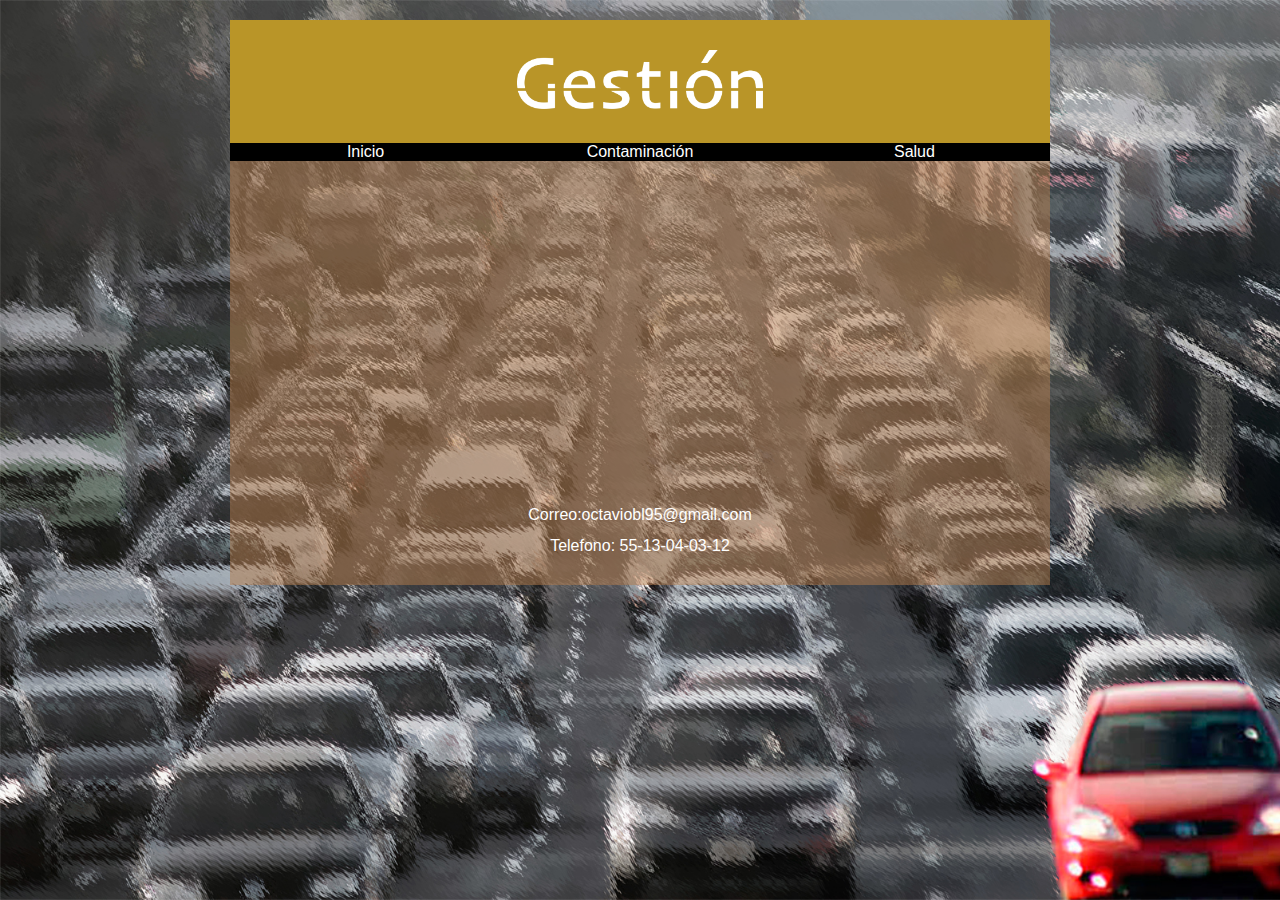
<file: contaminacion.html>
<!DOCTYPE html>
<html lang="es">
<head>
    <meta charset="utf-8">
    <title> extra1 </title>
    <link rel="stylesheet" href="sitio/estilo/dw4.css">
    <link rel="stylesheet" href="sitio/estilo/estilo.css">
    </head>
      
    
        <body class="cuerpo">
           <div class="caja">
            <header class="cabeza">
                <img src="sitio/img/gestion.png" alt="logo" class="logo">
            </header>
    
            <div class="containergeneral c">
            
                <div class="contmenu">
                
                <ul class="menu">
                    <li class="boton cm6 "><a href="index.html">Inicio</a></li>
                    <li class="boton1 cm6 "><a href="contaminacion.html">Contaminación</a></li>
                    <li class="boton2 cm6 "><a href="salud.html">Salud</a></li>
                </ul>
                
                <div class="caja"><iframe width="560" height="315" src="https://www.youtube.com/embed/FtruhGZ1cD8" frameborder="0" allowfullscreen class="caja"></iframe>
                
                
                <p >Correo:octaviobl95@gmail.com</p>
                <p class="caja">Telefono: 55-13-04-03-12</p>
                
                </div>
                
              
                
            
            </div>
            
            
               </div>
        </body>
</html>
</file>
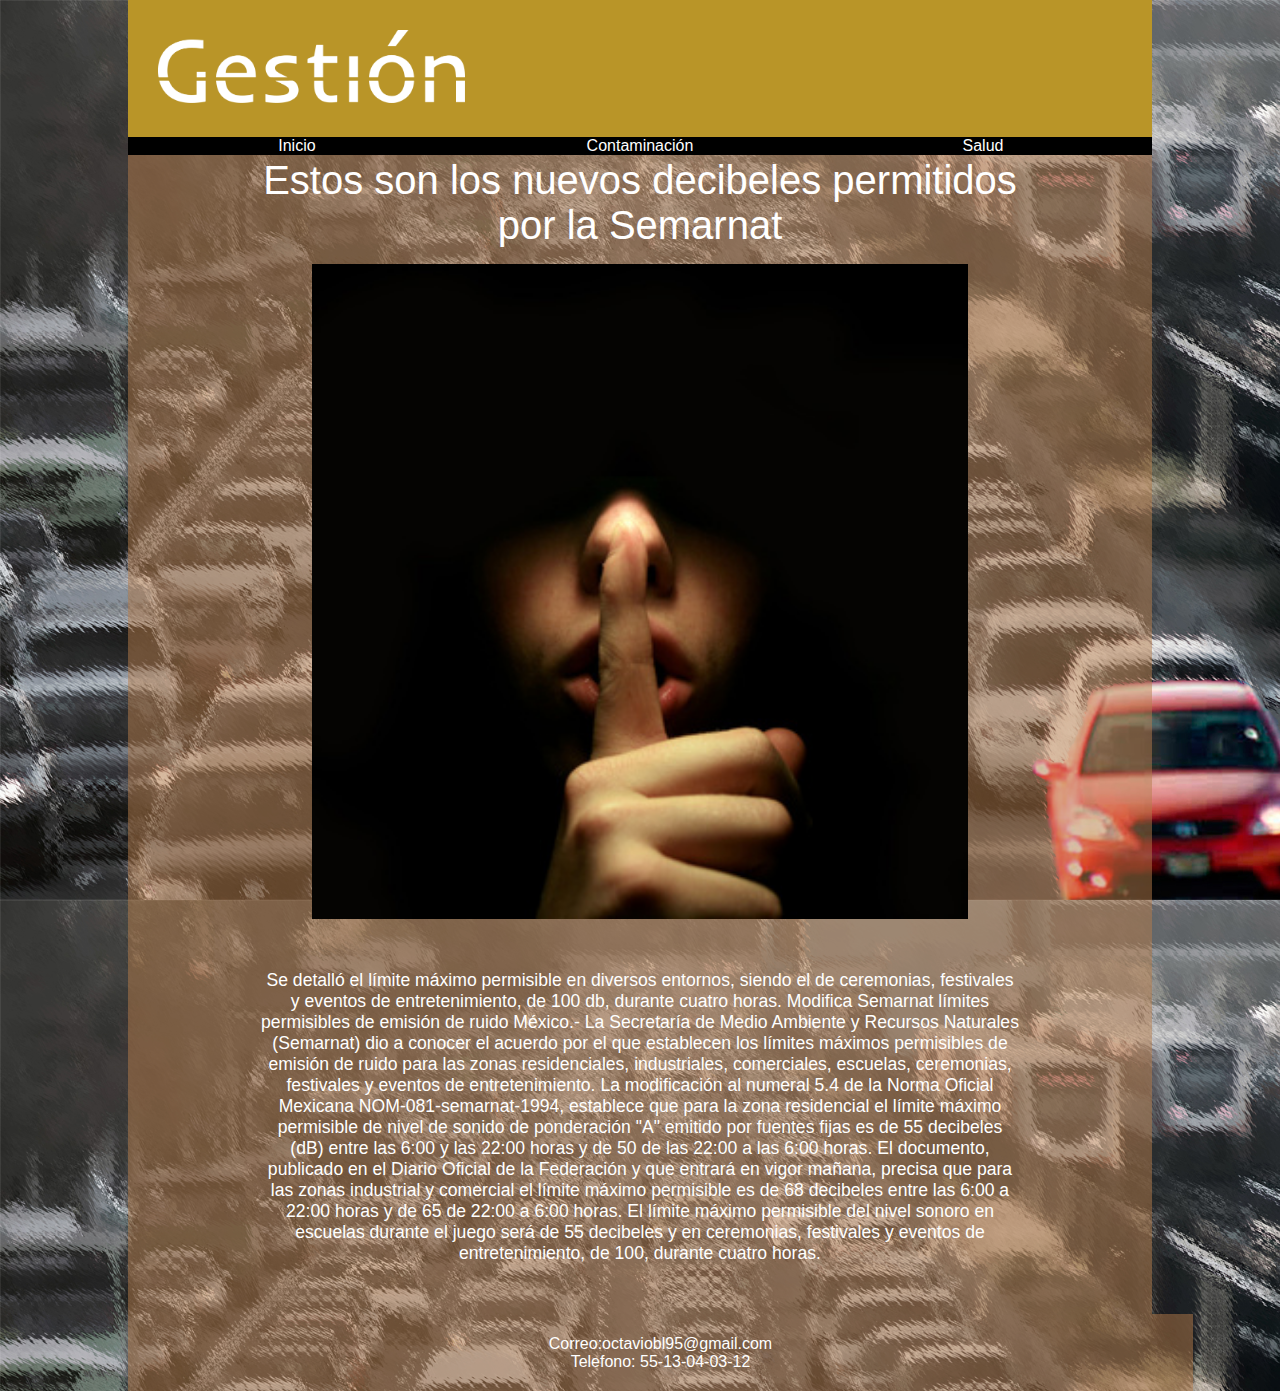
<file: extra1.html>
<!DOCTYPE html>
<html lang="es">
<head>
    <meta charset="utf-8">
    <title> extra1 </title>
    <link rel="stylesheet" href="sitio/estilo/dw4.css">
    <link rel="stylesheet" href="sitio/estilo/estilo.css">
    </head>
      
    
        <body class="cuerpo">
            <header class="cabeza">
                <img src="sitio/img/gestion.png" alt="logo" class="logo">
            </header>
    
            <div class="containergeneral c">
            
                <div class="contmenu">
                
                <ul class="menu">
                    <li class="boton cm6 "><a href="index.html">Inicio</a></li>
                    <li class="boton1 cm6 "><a href="contaminacion.html">Contaminación</a></li>
                    <li class="boton2 cm6 "><a href="salud.html">Salud</a></li>
                </ul>
                
                </div>
                <div class="caja">
                  <p class="p1">Estos son los nuevos decibeles permitidos por la Semarnat</p>
                   <img src="sitio/img/ruido.jpg" alt="foto" class="caja">
                   
                    <p class="p3">Se detalló el límite máximo permisible en diversos entornos, siendo el de ceremonias, festivales y eventos de entretenimiento, de 100 db, durante cuatro horas. Modifica Semarnat límites permisibles de emisión de ruido
México.- La Secretaría de Medio Ambiente y Recursos Naturales (Semarnat) dio a conocer el acuerdo por el que establecen los límites máximos permisibles de emisión de ruido para las zonas residenciales, industriales, comerciales, escuelas, ceremonias, festivales y eventos de entretenimiento.

La modificación al numeral 5.4 de la Norma Oficial Mexicana NOM-081-semarnat-1994, establece que para la zona residencial el límite máximo permisible de nivel de sonido de ponderación "A" emitido por fuentes fijas es de 55 decibeles (dB) entre las 6:00 y las 22:00 horas y de 50 de las 22:00 a las 6:00 horas.

El documento, publicado en el Diario Oficial de la Federación y que entrará en vigor mañana, precisa que para las zonas industrial y comercial el límite máximo permisible es de 68 decibeles entre las 6:00 a 22:00 horas y de 65 de 22:00 a 6:00 horas.

El límite máximo permisible del nivel sonoro en escuelas durante el juego será de 55 decibeles y en ceremonias, festivales y eventos de entretenimiento, de 100, durante cuatro horas.</p>
                </div>
                <div class="boton0">
                <p>Correo:octaviobl95@gmail.com</p>
                <p>Telefono: 55-13-04-03-12</p></div>
                
              
                
            
            </div>
            
            
    
        </body>
</html>
</file>
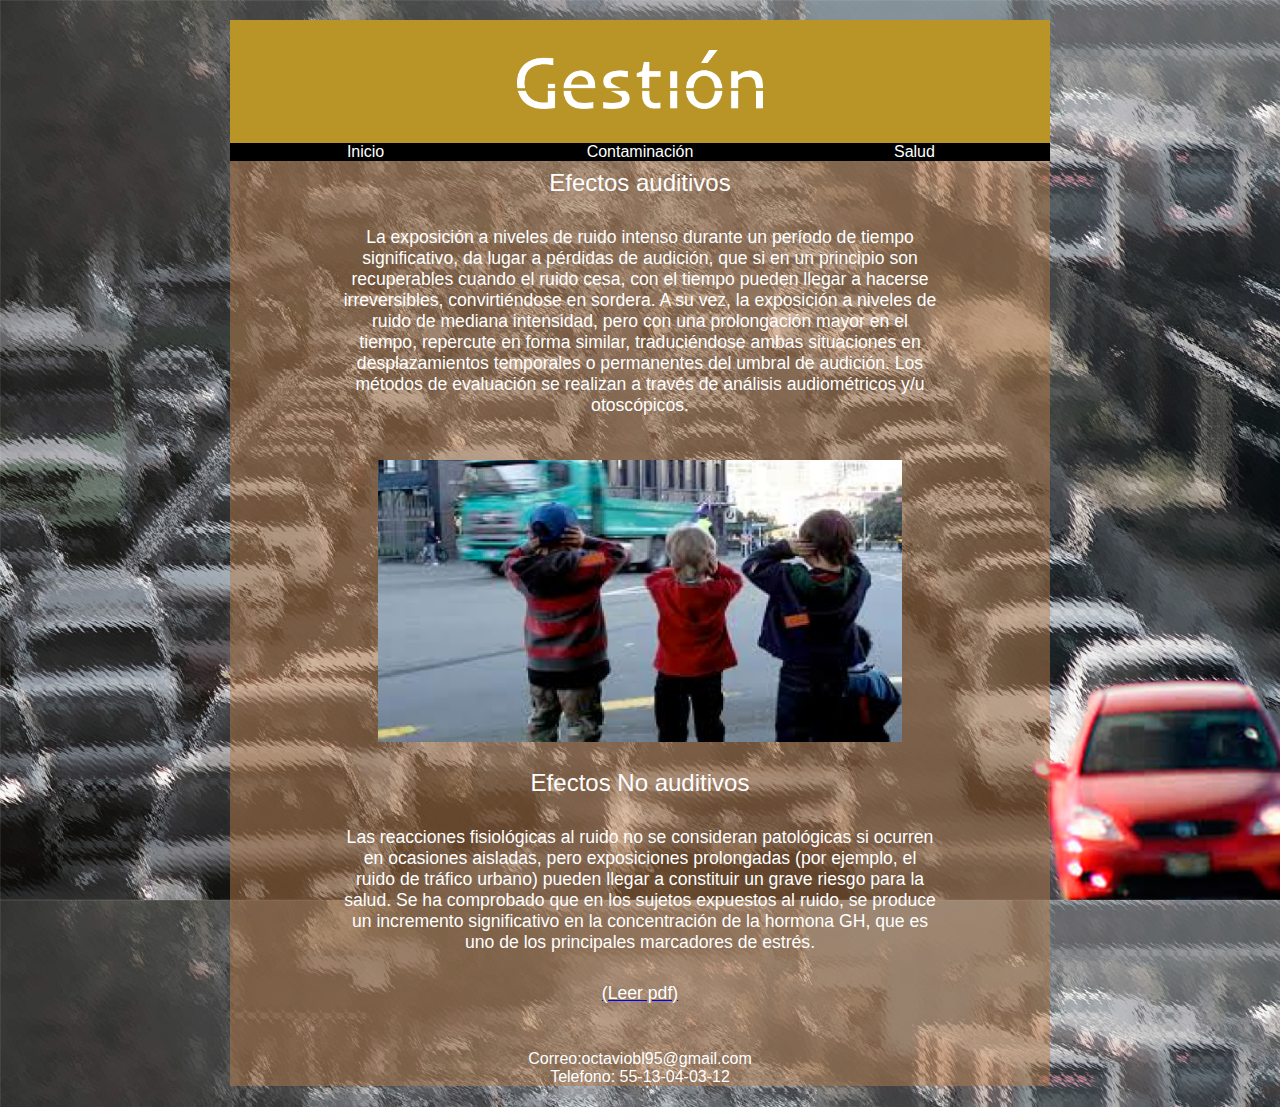
<file: salud.html>
<!DOCTYPE html>
<html lang="es">
<head>
    <meta charset="utf-8">
    <title> extra1 </title>
    <link rel="stylesheet" href="sitio/estilo/dw4.css">
    <link rel="stylesheet" href="sitio/estilo/estilo.css">
    </head>
      
    
        <body class="cuerpo">
           <div class="caja">
            <header class="cabeza">
                <img src="sitio/img/gestion.png" alt="logo" class="logo">
            </header>
    
            <div class="containergeneral c">
            
                <div class="contmenu">
                
                <ul class="menu">
                    <li class="boton cm6 "><a href="index.html">Inicio</a></li>
                    <li class="boton1 cm6 "><a href="contaminacion.html">Contaminación</a></li>
                    <li class="boton2 cm6 "><a href="salud.html">Salud</a></li>
                </ul>
                
                </div>
                <div class="caja"><p class="p1">
                  
                   
                    <p class="p2">Efectos auditivos</p>
                    <p class="p3">La exposición a niveles de ruido intenso durante un período de tiempo significativo, da lugar a pérdidas de audición, que si en un principio son recuperables cuando el ruido cesa, con el tiempo pueden llegar a hacerse irreversibles, convirtiéndose en sordera. A su vez, la exposición a niveles de ruido de mediana intensidad, pero con una prolongación mayor en el
tiempo, repercute en forma similar, traduciéndose ambas situaciones en desplazamientos temporales o permanentes del umbral de audición. Los métodos de evaluación se realizan a través de análisis audiométricos y/u otoscópicos. 

</p>
                   <img src="sitio/img/ni%C3%B1os.png" alt="" class="caja">
                    <p class="p2">Efectos No auditivos</p>
                    <p class="p3">Las reacciones fisiológicas al ruido no se consideran patológicas si ocurren en ocasiones aisladas, pero exposiciones prolongadas (por ejemplo, el ruido de tráfico urbano) pueden llegar a constituir un grave riesgo para la salud. Se ha comprobado que en los sujetos expuestos al ruido, se produce un incremento significativo en la concentración de la hormona GH, que es uno de los principales marcadores de estrés.</p>
                    <a href="sitio/contaminaci%C3%B3n%20ac%C3%BAstica.pdf"><p class="p3">(Leer pdf)</p></a>
                </div>
                
              <p >Correo:octaviobl95@gmail.com</p>
                <p>Telefono: 55-13-04-03-12</p>
                
            
            </div>
            </div>
            
        </body>
</html>
</file>
<file: sitio/estilo/dw4.css>
@media only screen and (min-width:1200px){.nod{display:none!important}}@media only screen and (min-width:721px) and (max-width:1199px),only screen and (max-width:720px){.not{display:none!important}}@media only screen and (max-width:720px){.nom{display:none!important}}@media only screen and (min-width:721px) and (max-width:1199px),only screen and (max-width:720px){.onlyd{display:none!important}}@media only screen and (min-width:1200px),only screen and (max-width:720px){.onlyt{display:none!important}}@media only screen and (min-width:721px) and (max-width:1199px),only screen and (min-width:1200px){.onlym{display:none!important}}.container{margin-left:auto;margin-right:auto;-webkit-box-sizing:border-box;-moz-box-sizing:border-box;box-sizing:border-box;display:flex;-webkit-box-direction:normal;-moz-box-direction:normal;-webkit-box-orient:horizontal;-moz-box-orient:horizontal;-webkit-flex-direction:row;-ms-flex-direction:row;flex-direction:row;-webkit-flex-wrap:wrap;-ms-flex-wrap:wrap;flex-wrap:wrap;width:1200px}.container.column{-webkit-box-direction:normal;-moz-box-direction:normal;-webkit-box-orient:vertical;-moz-box-orient:vertical;-webkit-flex-direction:column;-ms-flex-direction:column;flex-direction:column}@media only screen and (min-width:721px) and (max-width:1199px){.container{width:720px}}@media only screen and (max-width:720px){.container{width:100%}}.container .container{width:100%}.start{-webkit-box-pack:start;-moz-box-pack:start;-ms-flex-pack:start;-webkit-justify-content:flex-start;justify-content:flex-start}.center{-webkit-box-pack:center;-moz-box-pack:center;-ms-flex-pack:center;-webkit-justify-content:center;justify-content:center}.end{-webkit-box-pack:end;-moz-box-pack:end;-ms-flex-pack:end;-webkit-justify-content:flex-end;justify-content:flex-end}.top{-webkit-box-align:start;-moz-box-align:start;-webkit-align-items:flex-start;-ms-flex-align:start;align-items:flex-start}.middle{-webkit-box-align:center;-moz-box-align:center;-webkit-align-items:center;-ms-flex-align:center;align-items:center}.bottom{-webkit-box-align:end;-moz-box-align:end;-webkit-align-items:flex-end;-ms-flex-align:end;align-items:flex-end}.around{-webkit-box-align:space-around;-moz-box-align:space-around;-webkit-align-items:space-around;-ms-flex-align:space-around;align-items:space-around}.between{-webkit-box-align:space-between;-moz-box-align:space-between;-webkit-align-items:space-between;-ms-flex-align:space-between;align-items:space-between}.c{-webkit-flex-basis:0;flex-basis:0;-webkit-flex-grow:1;flex-grow:1;width:100%}.c.g{margin-left:5px;margin-right:5px}.c0{-webkit-box-sizing:border-box;-moz-box-sizing:border-box;box-sizing:border-box;-webkit-flex-basis:0%;flex-basis:0%;max-width:0}.c0.g{-lh-property:0;flex-basis:-webkit-calc(0% - 10px);flex-basis:-moz-calc(0% - 10px);flex-basis:calc(0% - 10px);-lh-property:0;max-width:-webkit-calc(0% - 10px);max-width:-moz-calc(0% - 10px);max-width:calc(0% - 10px);margin-left:5px;margin-right:5px}.c1{-webkit-box-sizing:border-box;-moz-box-sizing:border-box;box-sizing:border-box;-webkit-flex-basis:8.333333333333334%;flex-basis:8.333333333333334%;max-width:8.33333333%}.c1.g{-lh-property:0;flex-basis:-webkit-calc(8.333333333333334% - 10px);flex-basis:-moz-calc(8.333333333333334% - 10px);flex-basis:calc(8.333333333333334% - 10px);-lh-property:0;max-width:-webkit-calc(8.333333333333334% - 10px);max-width:-moz-calc(8.333333333333334% - 10px);max-width:calc(8.333333333333334% - 10px);margin-left:5px;margin-right:5px}.c2{-webkit-box-sizing:border-box;-moz-box-sizing:border-box;box-sizing:border-box;-webkit-flex-basis:16.666666666666668%;flex-basis:16.666666666666668%;max-width:16.66666667%}.c2.g{-lh-property:0;flex-basis:-webkit-calc(16.666666666666668% - 10px);flex-basis:-moz-calc(16.666666666666668% - 10px);flex-basis:calc(16.666666666666668% - 10px);-lh-property:0;max-width:-webkit-calc(16.666666666666668% - 10px);max-width:-moz-calc(16.666666666666668% - 10px);max-width:calc(16.666666666666668% - 10px);margin-left:5px;margin-right:5px}.c3{-webkit-box-sizing:border-box;-moz-box-sizing:border-box;box-sizing:border-box;-webkit-flex-basis:25%;flex-basis:25%;max-width:25%}.c3.g{-lh-property:0;flex-basis:-webkit-calc(25% - 10px);flex-basis:-moz-calc(25% - 10px);flex-basis:calc(25% - 10px);-lh-property:0;max-width:-webkit-calc(25% - 10px);max-width:-moz-calc(25% - 10px);max-width:calc(25% - 10px);margin-left:5px;margin-right:5px}.c4{-webkit-box-sizing:border-box;-moz-box-sizing:border-box;box-sizing:border-box;-webkit-flex-basis:33.333333333333336%;flex-basis:33.333333333333336%;max-width:33.33333333%}.c4.g{-lh-property:0;flex-basis:-webkit-calc(33.333333333333336% - 10px);flex-basis:-moz-calc(33.333333333333336% - 10px);flex-basis:calc(33.333333333333336% - 10px);-lh-property:0;max-width:-webkit-calc(33.333333333333336% - 10px);max-width:-moz-calc(33.333333333333336% - 10px);max-width:calc(33.333333333333336% - 10px);margin-left:5px;margin-right:5px}.c5{-webkit-box-sizing:border-box;-moz-box-sizing:border-box;box-sizing:border-box;-webkit-flex-basis:41.66666666666667%;flex-basis:41.66666666666667%;max-width:41.66666667%}.c5.g{-lh-property:0;flex-basis:-webkit-calc(41.66666666666667% - 10px);flex-basis:-moz-calc(41.66666666666667% - 10px);flex-basis:calc(41.66666666666667% - 10px);-lh-property:0;max-width:-webkit-calc(41.66666666666667% - 10px);max-width:-moz-calc(41.66666666666667% - 10px);max-width:calc(41.66666666666667% - 10px);margin-left:5px;margin-right:5px}.c6{-webkit-box-sizing:border-box;-moz-box-sizing:border-box;box-sizing:border-box;-webkit-flex-basis:50%;flex-basis:50%;max-width:50%}.c6.g{-lh-property:0;flex-basis:-webkit-calc(50% - 10px);flex-basis:-moz-calc(50% - 10px);flex-basis:calc(50% - 10px);-lh-property:0;max-width:-webkit-calc(50% - 10px);max-width:-moz-calc(50% - 10px);max-width:calc(50% - 10px);margin-left:5px;margin-right:5px}.c7{-webkit-box-sizing:border-box;-moz-box-sizing:border-box;box-sizing:border-box;-webkit-flex-basis:58.333333333333336%;flex-basis:58.333333333333336%;max-width:58.33333333%}.c7.g{-lh-property:0;flex-basis:-webkit-calc(58.333333333333336% - 10px);flex-basis:-moz-calc(58.333333333333336% - 10px);flex-basis:calc(58.333333333333336% - 10px);-lh-property:0;max-width:-webkit-calc(58.333333333333336% - 10px);max-width:-moz-calc(58.333333333333336% - 10px);max-width:calc(58.333333333333336% - 10px);margin-left:5px;margin-right:5px}.c8{-webkit-box-sizing:border-box;-moz-box-sizing:border-box;box-sizing:border-box;-webkit-flex-basis:66.66666666666667%;flex-basis:66.66666666666667%;max-width:66.66666667%}.c8.g{-lh-property:0;flex-basis:-webkit-calc(66.66666666666667% - 10px);flex-basis:-moz-calc(66.66666666666667% - 10px);flex-basis:calc(66.66666666666667% - 10px);-lh-property:0;max-width:-webkit-calc(66.66666666666667% - 10px);max-width:-moz-calc(66.66666666666667% - 10px);max-width:calc(66.66666666666667% - 10px);margin-left:5px;margin-right:5px}.c9{-webkit-box-sizing:border-box;-moz-box-sizing:border-box;box-sizing:border-box;-webkit-flex-basis:75%;flex-basis:75%;max-width:75%}.c9.g{-lh-property:0;flex-basis:-webkit-calc(75% - 10px);flex-basis:-moz-calc(75% - 10px);flex-basis:calc(75% - 10px);-lh-property:0;max-width:-webkit-calc(75% - 10px);max-width:-moz-calc(75% - 10px);max-width:calc(75% - 10px);margin-left:5px;margin-right:5px}.c10{-webkit-box-sizing:border-box;-moz-box-sizing:border-box;box-sizing:border-box;-webkit-flex-basis:83.33333333333334%;flex-basis:83.33333333333334%;max-width:83.33333333%}.c10.g{-lh-property:0;flex-basis:-webkit-calc(83.33333333333334% - 10px);flex-basis:-moz-calc(83.33333333333334% - 10px);flex-basis:calc(83.33333333333334% - 10px);-lh-property:0;max-width:-webkit-calc(83.33333333333334% - 10px);max-width:-moz-calc(83.33333333333334% - 10px);max-width:calc(83.33333333333334% - 10px);margin-left:5px;margin-right:5px}.c11{-webkit-box-sizing:border-box;-moz-box-sizing:border-box;box-sizing:border-box;-webkit-flex-basis:91.66666666666667%;flex-basis:91.66666666666667%;max-width:91.66666667%}.c11.g{-lh-property:0;flex-basis:-webkit-calc(91.66666666666667% - 10px);flex-basis:-moz-calc(91.66666666666667% - 10px);flex-basis:calc(91.66666666666667% - 10px);-lh-property:0;max-width:-webkit-calc(91.66666666666667% - 10px);max-width:-moz-calc(91.66666666666667% - 10px);max-width:calc(91.66666666666667% - 10px);margin-left:5px;margin-right:5px}.c12{-webkit-box-sizing:border-box;-moz-box-sizing:border-box;box-sizing:border-box;-webkit-flex-basis:100%;flex-basis:100%;max-width:100%}.c12.g{-lh-property:0;flex-basis:-webkit-calc(100% - 10px);flex-basis:-moz-calc(100% - 10px);flex-basis:calc(100% - 10px);-lh-property:0;max-width:-webkit-calc(100% - 10px);max-width:-moz-calc(100% - 10px);max-width:calc(100% - 10px);margin-left:5px;margin-right:5px}.o0{margin-left:0}.o0.g{-lh-property:0;margin-left:-webkit-calc(0% + 5px);margin-left:-moz-calc(0% + 5px);margin-left:calc(0% + 5px)}.o1{margin-left:8.33333333%}.o1.g{-lh-property:0;margin-left:-webkit-calc(8.333333333333334% + 5px);margin-left:-moz-calc(8.333333333333334% + 5px);margin-left:calc(8.333333333333334% + 5px)}.o2{margin-left:16.66666667%}.o2.g{-lh-property:0;margin-left:-webkit-calc(16.666666666666668% + 5px);margin-left:-moz-calc(16.666666666666668% + 5px);margin-left:calc(16.666666666666668% + 5px)}.o3{margin-left:25%}.o3.g{-lh-property:0;margin-left:-webkit-calc(25% + 5px);margin-left:-moz-calc(25% + 5px);margin-left:calc(25% + 5px)}.o4{margin-left:33.33333333%}.o4.g{-lh-property:0;margin-left:-webkit-calc(33.333333333333336% + 5px);margin-left:-moz-calc(33.333333333333336% + 5px);margin-left:calc(33.333333333333336% + 5px)}.o5{margin-left:41.66666667%}.o5.g{-lh-property:0;margin-left:-webkit-calc(41.66666666666667% + 5px);margin-left:-moz-calc(41.66666666666667% + 5px);margin-left:calc(41.66666666666667% + 5px)}.o6{margin-left:50%}.o6.g{-lh-property:0;margin-left:-webkit-calc(50% + 5px);margin-left:-moz-calc(50% + 5px);margin-left:calc(50% + 5px)}.o7{margin-left:58.33333333%}.o7.g{-lh-property:0;margin-left:-webkit-calc(58.333333333333336% + 5px);margin-left:-moz-calc(58.333333333333336% + 5px);margin-left:calc(58.333333333333336% + 5px)}.o8{margin-left:66.66666667%}.o8.g{-lh-property:0;margin-left:-webkit-calc(66.66666666666667% + 5px);margin-left:-moz-calc(66.66666666666667% + 5px);margin-left:calc(66.66666666666667% + 5px)}.o9{margin-left:75%}.o9.g{-lh-property:0;margin-left:-webkit-calc(75% + 5px);margin-left:-moz-calc(75% + 5px);margin-left:calc(75% + 5px)}.o10{margin-left:83.33333333%}.o10.g{-lh-property:0;margin-left:-webkit-calc(83.33333333333334% + 5px);margin-left:-moz-calc(83.33333333333334% + 5px);margin-left:calc(83.33333333333334% + 5px)}.o11{margin-left:91.66666667%}.o11.g{-lh-property:0;margin-left:-webkit-calc(91.66666666666667% + 5px);margin-left:-moz-calc(91.66666666666667% + 5px);margin-left:calc(91.66666666666667% + 5px)}.o12{margin-left:100%}.o12.g{-lh-property:0;margin-left:-webkit-calc(100% + 5px);margin-left:-moz-calc(100% + 5px);margin-left:calc(100% + 5px)}@media only screen and (min-width:721px) and (max-width:1199px){.ct{-webkit-flex-basis:0;flex-basis:0;-webkit-flex-grow:1;flex-grow:1;width:100%}.ct.g{margin-left:5px;margin-right:5px}.ct0{-webkit-box-sizing:border-box;-moz-box-sizing:border-box;box-sizing:border-box;-webkit-flex-basis:0%;flex-basis:0%;max-width:0}.ct0.g{-lh-property:0;flex-basis:-webkit-calc(0% - 10px);flex-basis:-moz-calc(0% - 10px);flex-basis:calc(0% - 10px);-lh-property:0;max-width:-webkit-calc(0% - 10px);max-width:-moz-calc(0% - 10px);max-width:calc(0% - 10px);margin-left:5px;margin-right:5px}.ct1{-webkit-box-sizing:border-box;-moz-box-sizing:border-box;box-sizing:border-box;-webkit-flex-basis:8.333333333333334%;flex-basis:8.333333333333334%;max-width:8.33333333%}.ct1.g{-lh-property:0;flex-basis:-webkit-calc(8.333333333333334% - 10px);flex-basis:-moz-calc(8.333333333333334% - 10px);flex-basis:calc(8.333333333333334% - 10px);-lh-property:0;max-width:-webkit-calc(8.333333333333334% - 10px);max-width:-moz-calc(8.333333333333334% - 10px);max-width:calc(8.333333333333334% - 10px);margin-left:5px;margin-right:5px}.ct2{-webkit-box-sizing:border-box;-moz-box-sizing:border-box;box-sizing:border-box;-webkit-flex-basis:16.666666666666668%;flex-basis:16.666666666666668%;max-width:16.66666667%}.ct2.g{-lh-property:0;flex-basis:-webkit-calc(16.666666666666668% - 10px);flex-basis:-moz-calc(16.666666666666668% - 10px);flex-basis:calc(16.666666666666668% - 10px);-lh-property:0;max-width:-webkit-calc(16.666666666666668% - 10px);max-width:-moz-calc(16.666666666666668% - 10px);max-width:calc(16.666666666666668% - 10px);margin-left:5px;margin-right:5px}.ct3{-webkit-box-sizing:border-box;-moz-box-sizing:border-box;box-sizing:border-box;-webkit-flex-basis:25%;flex-basis:25%;max-width:25%}.ct3.g{-lh-property:0;flex-basis:-webkit-calc(25% - 10px);flex-basis:-moz-calc(25% - 10px);flex-basis:calc(25% - 10px);-lh-property:0;max-width:-webkit-calc(25% - 10px);max-width:-moz-calc(25% - 10px);max-width:calc(25% - 10px);margin-left:5px;margin-right:5px}.ct4{-webkit-box-sizing:border-box;-moz-box-sizing:border-box;box-sizing:border-box;-webkit-flex-basis:33.333333333333336%;flex-basis:33.333333333333336%;max-width:33.33333333%}.ct4.g{-lh-property:0;flex-basis:-webkit-calc(33.333333333333336% - 10px);flex-basis:-moz-calc(33.333333333333336% - 10px);flex-basis:calc(33.333333333333336% - 10px);-lh-property:0;max-width:-webkit-calc(33.333333333333336% - 10px);max-width:-moz-calc(33.333333333333336% - 10px);max-width:calc(33.333333333333336% - 10px);margin-left:5px;margin-right:5px}.ct5{-webkit-box-sizing:border-box;-moz-box-sizing:border-box;box-sizing:border-box;-webkit-flex-basis:41.66666666666667%;flex-basis:41.66666666666667%;max-width:41.66666667%}.ct5.g{-lh-property:0;flex-basis:-webkit-calc(41.66666666666667% - 10px);flex-basis:-moz-calc(41.66666666666667% - 10px);flex-basis:calc(41.66666666666667% - 10px);-lh-property:0;max-width:-webkit-calc(41.66666666666667% - 10px);max-width:-moz-calc(41.66666666666667% - 10px);max-width:calc(41.66666666666667% - 10px);margin-left:5px;margin-right:5px}.ct6{-webkit-box-sizing:border-box;-moz-box-sizing:border-box;box-sizing:border-box;-webkit-flex-basis:50%;flex-basis:50%;max-width:50%}.ct6.g{-lh-property:0;flex-basis:-webkit-calc(50% - 10px);flex-basis:-moz-calc(50% - 10px);flex-basis:calc(50% - 10px);-lh-property:0;max-width:-webkit-calc(50% - 10px);max-width:-moz-calc(50% - 10px);max-width:calc(50% - 10px);margin-left:5px;margin-right:5px}.ct7{-webkit-box-sizing:border-box;-moz-box-sizing:border-box;box-sizing:border-box;-webkit-flex-basis:58.333333333333336%;flex-basis:58.333333333333336%;max-width:58.33333333%}.ct7.g{-lh-property:0;flex-basis:-webkit-calc(58.333333333333336% - 10px);flex-basis:-moz-calc(58.333333333333336% - 10px);flex-basis:calc(58.333333333333336% - 10px);-lh-property:0;max-width:-webkit-calc(58.333333333333336% - 10px);max-width:-moz-calc(58.333333333333336% - 10px);max-width:calc(58.333333333333336% - 10px);margin-left:5px;margin-right:5px}.ct8{-webkit-box-sizing:border-box;-moz-box-sizing:border-box;box-sizing:border-box;-webkit-flex-basis:66.66666666666667%;flex-basis:66.66666666666667%;max-width:66.66666667%}.ct8.g{-lh-property:0;flex-basis:-webkit-calc(66.66666666666667% - 10px);flex-basis:-moz-calc(66.66666666666667% - 10px);flex-basis:calc(66.66666666666667% - 10px);-lh-property:0;max-width:-webkit-calc(66.66666666666667% - 10px);max-width:-moz-calc(66.66666666666667% - 10px);max-width:calc(66.66666666666667% - 10px);margin-left:5px;margin-right:5px}.ct9{-webkit-box-sizing:border-box;-moz-box-sizing:border-box;box-sizing:border-box;-webkit-flex-basis:75%;flex-basis:75%;max-width:75%}.ct9.g{-lh-property:0;flex-basis:-webkit-calc(75% - 10px);flex-basis:-moz-calc(75% - 10px);flex-basis:calc(75% - 10px);-lh-property:0;max-width:-webkit-calc(75% - 10px);max-width:-moz-calc(75% - 10px);max-width:calc(75% - 10px);margin-left:5px;margin-right:5px}.ct10{-webkit-box-sizing:border-box;-moz-box-sizing:border-box;box-sizing:border-box;-webkit-flex-basis:83.33333333333334%;flex-basis:83.33333333333334%;max-width:83.33333333%}.ct10.g{-lh-property:0;flex-basis:-webkit-calc(83.33333333333334% - 10px);flex-basis:-moz-calc(83.33333333333334% - 10px);flex-basis:calc(83.33333333333334% - 10px);-lh-property:0;max-width:-webkit-calc(83.33333333333334% - 10px);max-width:-moz-calc(83.33333333333334% - 10px);max-width:calc(83.33333333333334% - 10px);margin-left:5px;margin-right:5px}.ct11{-webkit-box-sizing:border-box;-moz-box-sizing:border-box;box-sizing:border-box;-webkit-flex-basis:91.66666666666667%;flex-basis:91.66666666666667%;max-width:91.66666667%}.ct11.g{-lh-property:0;flex-basis:-webkit-calc(91.66666666666667% - 10px);flex-basis:-moz-calc(91.66666666666667% - 10px);flex-basis:calc(91.66666666666667% - 10px);-lh-property:0;max-width:-webkit-calc(91.66666666666667% - 10px);max-width:-moz-calc(91.66666666666667% - 10px);max-width:calc(91.66666666666667% - 10px);margin-left:5px;margin-right:5px}.ct12{-webkit-box-sizing:border-box;-moz-box-sizing:border-box;box-sizing:border-box;-webkit-flex-basis:100%;flex-basis:100%;max-width:100%}.ct12.g{-lh-property:0;flex-basis:-webkit-calc(100% - 10px);flex-basis:-moz-calc(100% - 10px);flex-basis:calc(100% - 10px);-lh-property:0;max-width:-webkit-calc(100% - 10px);max-width:-moz-calc(100% - 10px);max-width:calc(100% - 10px);margin-left:5px;margin-right:5px}.ot0{margin-left:0}.ot0.g{-lh-property:0;margin-left:-webkit-calc(0% + 5px);margin-left:-moz-calc(0% + 5px);margin-left:calc(0% + 5px)}.ot1{margin-left:8.33333333%}.ot1.g{-lh-property:0;margin-left:-webkit-calc(8.333333333333334% + 5px);margin-left:-moz-calc(8.333333333333334% + 5px);margin-left:calc(8.333333333333334% + 5px)}.ot2{margin-left:16.66666667%}.ot2.g{-lh-property:0;margin-left:-webkit-calc(16.666666666666668% + 5px);margin-left:-moz-calc(16.666666666666668% + 5px);margin-left:calc(16.666666666666668% + 5px)}.ot3{margin-left:25%}.ot3.g{-lh-property:0;margin-left:-webkit-calc(25% + 5px);margin-left:-moz-calc(25% + 5px);margin-left:calc(25% + 5px)}.ot4{margin-left:33.33333333%}.ot4.g{-lh-property:0;margin-left:-webkit-calc(33.333333333333336% + 5px);margin-left:-moz-calc(33.333333333333336% + 5px);margin-left:calc(33.333333333333336% + 5px)}.ot5{margin-left:41.66666667%}.ot5.g{-lh-property:0;margin-left:-webkit-calc(41.66666666666667% + 5px);margin-left:-moz-calc(41.66666666666667% + 5px);margin-left:calc(41.66666666666667% + 5px)}.ot6{margin-left:50%}.ot6.g{-lh-property:0;margin-left:-webkit-calc(50% + 5px);margin-left:-moz-calc(50% + 5px);margin-left:calc(50% + 5px)}.ot7{margin-left:58.33333333%}.ot7.g{-lh-property:0;margin-left:-webkit-calc(58.333333333333336% + 5px);margin-left:-moz-calc(58.333333333333336% + 5px);margin-left:calc(58.333333333333336% + 5px)}.ot8{margin-left:66.66666667%}.ot8.g{-lh-property:0;margin-left:-webkit-calc(66.66666666666667% + 5px);margin-left:-moz-calc(66.66666666666667% + 5px);margin-left:calc(66.66666666666667% + 5px)}.ot9{margin-left:75%}.ot9.g{-lh-property:0;margin-left:-webkit-calc(75% + 5px);margin-left:-moz-calc(75% + 5px);margin-left:calc(75% + 5px)}.ot10{margin-left:83.33333333%}.ot10.g{-lh-property:0;margin-left:-webkit-calc(83.33333333333334% + 5px);margin-left:-moz-calc(83.33333333333334% + 5px);margin-left:calc(83.33333333333334% + 5px)}.ot11{margin-left:91.66666667%}.ot11.g{-lh-property:0;margin-left:-webkit-calc(91.66666666666667% + 5px);margin-left:-moz-calc(91.66666666666667% + 5px);margin-left:calc(91.66666666666667% + 5px)}.ot12{margin-left:100%}.ot12.g{-lh-property:0;margin-left:-webkit-calc(100% + 5px);margin-left:-moz-calc(100% + 5px);margin-left:calc(100% + 5px)}}@media only screen and (max-width:720px){.cm{-webkit-flex-basis:0;flex-basis:0;-webkit-flex-grow:1;flex-grow:1;width:100%}.cm.g{margin-left:5px;margin-right:5px}.cm0{-webkit-box-sizing:border-box;-moz-box-sizing:border-box;box-sizing:border-box;-webkit-flex-basis:0%;flex-basis:0%;max-width:0}.cm0.g{-lh-property:0;flex-basis:-webkit-calc(0% - 10px);flex-basis:-moz-calc(0% - 10px);flex-basis:calc(0% - 10px);-lh-property:0;max-width:-webkit-calc(0% - 10px);max-width:-moz-calc(0% - 10px);max-width:calc(0% - 10px);margin-left:5px;margin-right:5px}.cm1{-webkit-box-sizing:border-box;-moz-box-sizing:border-box;box-sizing:border-box;-webkit-flex-basis:8.333333333333334%;flex-basis:8.333333333333334%;max-width:8.33333333%}.cm1.g{-lh-property:0;flex-basis:-webkit-calc(8.333333333333334% - 10px);flex-basis:-moz-calc(8.333333333333334% - 10px);flex-basis:calc(8.333333333333334% - 10px);-lh-property:0;max-width:-webkit-calc(8.333333333333334% - 10px);max-width:-moz-calc(8.333333333333334% - 10px);max-width:calc(8.333333333333334% - 10px);margin-left:5px;margin-right:5px}.cm2{-webkit-box-sizing:border-box;-moz-box-sizing:border-box;box-sizing:border-box;-webkit-flex-basis:16.666666666666668%;flex-basis:16.666666666666668%;max-width:16.66666667%}.cm2.g{-lh-property:0;flex-basis:-webkit-calc(16.666666666666668% - 10px);flex-basis:-moz-calc(16.666666666666668% - 10px);flex-basis:calc(16.666666666666668% - 10px);-lh-property:0;max-width:-webkit-calc(16.666666666666668% - 10px);max-width:-moz-calc(16.666666666666668% - 10px);max-width:calc(16.666666666666668% - 10px);margin-left:5px;margin-right:5px}.cm3{-webkit-box-sizing:border-box;-moz-box-sizing:border-box;box-sizing:border-box;-webkit-flex-basis:25%;flex-basis:25%;max-width:25%}.cm3.g{-lh-property:0;flex-basis:-webkit-calc(25% - 10px);flex-basis:-moz-calc(25% - 10px);flex-basis:calc(25% - 10px);-lh-property:0;max-width:-webkit-calc(25% - 10px);max-width:-moz-calc(25% - 10px);max-width:calc(25% - 10px);margin-left:5px;margin-right:5px}.cm4{-webkit-box-sizing:border-box;-moz-box-sizing:border-box;box-sizing:border-box;-webkit-flex-basis:33.333333333333336%;flex-basis:33.333333333333336%;max-width:33.33333333%}.cm4.g{-lh-property:0;flex-basis:-webkit-calc(33.333333333333336% - 10px);flex-basis:-moz-calc(33.333333333333336% - 10px);flex-basis:calc(33.333333333333336% - 10px);-lh-property:0;max-width:-webkit-calc(33.333333333333336% - 10px);max-width:-moz-calc(33.333333333333336% - 10px);max-width:calc(33.333333333333336% - 10px);margin-left:5px;margin-right:5px}.cm5{-webkit-box-sizing:border-box;-moz-box-sizing:border-box;box-sizing:border-box;-webkit-flex-basis:41.66666666666667%;flex-basis:41.66666666666667%;max-width:41.66666667%}.cm5.g{-lh-property:0;flex-basis:-webkit-calc(41.66666666666667% - 10px);flex-basis:-moz-calc(41.66666666666667% - 10px);flex-basis:calc(41.66666666666667% - 10px);-lh-property:0;max-width:-webkit-calc(41.66666666666667% - 10px);max-width:-moz-calc(41.66666666666667% - 10px);max-width:calc(41.66666666666667% - 10px);margin-left:5px;margin-right:5px}.cm6{-webkit-box-sizing:border-box;-moz-box-sizing:border-box;box-sizing:border-box;-webkit-flex-basis:50%;flex-basis:50%;max-width:50%}.cm6.g{-lh-property:0;flex-basis:-webkit-calc(50% - 10px);flex-basis:-moz-calc(50% - 10px);flex-basis:calc(50% - 10px);-lh-property:0;max-width:-webkit-calc(50% - 10px);max-width:-moz-calc(50% - 10px);max-width:calc(50% - 10px);margin-left:5px;margin-right:5px}.cm7{-webkit-box-sizing:border-box;-moz-box-sizing:border-box;box-sizing:border-box;-webkit-flex-basis:58.333333333333336%;flex-basis:58.333333333333336%;max-width:58.33333333%}.cm7.g{-lh-property:0;flex-basis:-webkit-calc(58.333333333333336% - 10px);flex-basis:-moz-calc(58.333333333333336% - 10px);flex-basis:calc(58.333333333333336% - 10px);-lh-property:0;max-width:-webkit-calc(58.333333333333336% - 10px);max-width:-moz-calc(58.333333333333336% - 10px);max-width:calc(58.333333333333336% - 10px);margin-left:5px;margin-right:5px}.cm8{-webkit-box-sizing:border-box;-moz-box-sizing:border-box;box-sizing:border-box;-webkit-flex-basis:66.66666666666667%;flex-basis:66.66666666666667%;max-width:66.66666667%}.cm8.g{-lh-property:0;flex-basis:-webkit-calc(66.66666666666667% - 10px);flex-basis:-moz-calc(66.66666666666667% - 10px);flex-basis:calc(66.66666666666667% - 10px);-lh-property:0;max-width:-webkit-calc(66.66666666666667% - 10px);max-width:-moz-calc(66.66666666666667% - 10px);max-width:calc(66.66666666666667% - 10px);margin-left:5px;margin-right:5px}.cm9{-webkit-box-sizing:border-box;-moz-box-sizing:border-box;box-sizing:border-box;-webkit-flex-basis:75%;flex-basis:75%;max-width:75%}.cm9.g{-lh-property:0;flex-basis:-webkit-calc(75% - 10px);flex-basis:-moz-calc(75% - 10px);flex-basis:calc(75% - 10px);-lh-property:0;max-width:-webkit-calc(75% - 10px);max-width:-moz-calc(75% - 10px);max-width:calc(75% - 10px);margin-left:5px;margin-right:5px}.cm10{-webkit-box-sizing:border-box;-moz-box-sizing:border-box;box-sizing:border-box;-webkit-flex-basis:83.33333333333334%;flex-basis:83.33333333333334%;max-width:83.33333333%}.cm10.g{-lh-property:0;flex-basis:-webkit-calc(83.33333333333334% - 10px);flex-basis:-moz-calc(83.33333333333334% - 10px);flex-basis:calc(83.33333333333334% - 10px);-lh-property:0;max-width:-webkit-calc(83.33333333333334% - 10px);max-width:-moz-calc(83.33333333333334% - 10px);max-width:calc(83.33333333333334% - 10px);margin-left:5px;margin-right:5px}.cm11{-webkit-box-sizing:border-box;-moz-box-sizing:border-box;box-sizing:border-box;-webkit-flex-basis:91.66666666666667%;flex-basis:91.66666666666667%;max-width:91.66666667%}.cm11.g{-lh-property:0;flex-basis:-webkit-calc(91.66666666666667% - 10px);flex-basis:-moz-calc(91.66666666666667% - 10px);flex-basis:calc(91.66666666666667% - 10px);-lh-property:0;max-width:-webkit-calc(91.66666666666667% - 10px);max-width:-moz-calc(91.66666666666667% - 10px);max-width:calc(91.66666666666667% - 10px);margin-left:5px;margin-right:5px}.cm12{-webkit-box-sizing:border-box;-moz-box-sizing:border-box;box-sizing:border-box;-webkit-flex-basis:100%;flex-basis:100%;max-width:100%}.cm12.g{-lh-property:0;flex-basis:-webkit-calc(100% - 10px);flex-basis:-moz-calc(100% - 10px);flex-basis:calc(100% - 10px);-lh-property:0;max-width:-webkit-calc(100% - 10px);max-width:-moz-calc(100% - 10px);max-width:calc(100% - 10px);margin-left:5px;margin-right:5px}.om0{margin-left:0}.om0.g{-lh-property:0;margin-left:-webkit-calc(0% + 5px);margin-left:-moz-calc(0% + 5px);margin-left:calc(0% + 5px)}.om1{margin-left:8.33333333%}.om1.g{-lh-property:0;margin-left:-webkit-calc(8.333333333333334% + 5px);margin-left:-moz-calc(8.333333333333334% + 5px);margin-left:calc(8.333333333333334% + 5px)}.om2{margin-left:16.66666667%}.om2.g{-lh-property:0;margin-left:-webkit-calc(16.666666666666668% + 5px);margin-left:-moz-calc(16.666666666666668% + 5px);margin-left:calc(16.666666666666668% + 5px)}.om3{margin-left:25%}.om3.g{-lh-property:0;margin-left:-webkit-calc(25% + 5px);margin-left:-moz-calc(25% + 5px);margin-left:calc(25% + 5px)}.om4{margin-left:33.33333333%}.om4.g{-lh-property:0;margin-left:-webkit-calc(33.333333333333336% + 5px);margin-left:-moz-calc(33.333333333333336% + 5px);margin-left:calc(33.333333333333336% + 5px)}.om5{margin-left:41.66666667%}.om5.g{-lh-property:0;margin-left:-webkit-calc(41.66666666666667% + 5px);margin-left:-moz-calc(41.66666666666667% + 5px);margin-left:calc(41.66666666666667% + 5px)}.om6{margin-left:50%}.om6.g{-lh-property:0;margin-left:-webkit-calc(50% + 5px);margin-left:-moz-calc(50% + 5px);margin-left:calc(50% + 5px)}.om7{margin-left:58.33333333%}.om7.g{-lh-property:0;margin-left:-webkit-calc(58.333333333333336% + 5px);margin-left:-moz-calc(58.333333333333336% + 5px);margin-left:calc(58.333333333333336% + 5px)}.om8{margin-left:66.66666667%}.om8.g{-lh-property:0;margin-left:-webkit-calc(66.66666666666667% + 5px);margin-left:-moz-calc(66.66666666666667% + 5px);margin-left:calc(66.66666666666667% + 5px)}.om9{margin-left:75%}.om9.g{-lh-property:0;margin-left:-webkit-calc(75% + 5px);margin-left:-moz-calc(75% + 5px);margin-left:calc(75% + 5px)}.om10{margin-left:83.33333333%}.om10.g{-lh-property:0;margin-left:-webkit-calc(83.33333333333334% + 5px);margin-left:-moz-calc(83.33333333333334% + 5px);margin-left:calc(83.33333333333334% + 5px)}.om11{margin-left:91.66666667%}.om11.g{-lh-property:0;margin-left:-webkit-calc(91.66666666666667% + 5px);margin-left:-moz-calc(91.66666666666667% + 5px);margin-left:calc(91.66666666666667% + 5px)}.om12{margin-left:100%}.om12.g{-lh-property:0;margin-left:-webkit-calc(100% + 5px);margin-left:-moz-calc(100% + 5px);margin-left:calc(100% + 5px)}}.clearfix:after,.clearfix:before{content:"";display:table}.clearfix:after{clear:both}.fluid{width:100%}.t{outline:1px dashed rgba(0,0,0,.2)}.tac{text-align:center}.tar{text-align:right}.tal{text-align:left}.mall{margin:5px}.mt{margin-top:5px}.mb{margin-bottom:5px}.mt2{margin-top:10px}.mb2{margin-bottom:10px}.bg-b{background:#222;color:#f5f5f5}.bg-w{background:#f5f5f5;color:#222}.bg-g{background:#888}.bg-main{background:#fd0}.bg-sec{background:#4082BC}.col-b{color:#222}.col-w{color:#f5f5f5}.col-g{color:#888}.col-main{color:#fd0}.col-sec{color:#4082BC}[backstretch]{position:relative}.font{font-family:Lato,sans-serif}body{font-family:Lato,sans-serif}.c0.t{padding:10px 2px;background-image:8121991;background-image:-webkit-linear-gradient(#ff0,#96ff00);background-image:-moz-linear-gradient(#ff0,#96ff00);background-image:-o-linear-gradient(#ff0,#96ff00);background-image:linear-gradient(#ff0,#96ff00);font-size:.7rem;text-align:center}.c1.t{padding:10px 2px;background-image:8121991;background-image:-webkit-linear-gradient(#ffff14,#96ff14);background-image:-moz-linear-gradient(#ffff14,#96ff14);background-image:-o-linear-gradient(#ffff14,#96ff14);background-image:linear-gradient(#ffff14,#96ff14);font-size:.7rem;text-align:center}.c2.t{padding:10px 2px;background-image:8121991;background-image:-webkit-linear-gradient(#e48028,#968028);background-image:-moz-linear-gradient(#e48028,#968028);background-image:-o-linear-gradient(#e48028,#968028);background-image:linear-gradient(#e48028,#968028);font-size:.7rem;text-align:center}.c3.t{padding:10px 2px;background-image:8121991;background-image:-webkit-linear-gradient(#da553c,#96553c);background-image:-moz-linear-gradient(#da553c,#96553c);background-image:-o-linear-gradient(#da553c,#96553c);background-image:linear-gradient(#da553c,#96553c);font-size:.7rem;text-align:center}.c4.t{padding:10px 2px;background-image:8121991;background-image:-webkit-linear-gradient(#d64050,#964050);background-image:-moz-linear-gradient(#d64050,#964050);background-image:-o-linear-gradient(#d64050,#964050);background-image:linear-gradient(#d64050,#964050);font-size:.7rem;text-align:center}.c5.t{padding:10px 2px;background-image:8121991;background-image:-webkit-linear-gradient(#d33364,#963364);background-image:-moz-linear-gradient(#d33364,#963364);background-image:-o-linear-gradient(#d33364,#963364);background-image:linear-gradient(#d33364,#963364);font-size:.7rem;text-align:center}.c6.t{padding:10px 2px;background-image:8121991;background-image:-webkit-linear-gradient(#d12b78,#962b78);background-image:-moz-linear-gradient(#d12b78,#962b78);background-image:-o-linear-gradient(#d12b78,#962b78);background-image:linear-gradient(#d12b78,#962b78);font-size:.7rem;text-align:center}.c7.t{padding:10px 2px;background-image:8121991;background-image:-webkit-linear-gradient(#d0248c,#96248c);background-image:-moz-linear-gradient(#d0248c,#96248c);background-image:-o-linear-gradient(#d0248c,#96248c);background-image:linear-gradient(#d0248c,#96248c);font-size:.7rem;text-align:center}.c8.t{padding:10px 2px;background-image:8121991;background-image:-webkit-linear-gradient(#cf20a0,#9620a0);background-image:-moz-linear-gradient(#cf20a0,#9620a0);background-image:-o-linear-gradient(#cf20a0,#9620a0);background-image:linear-gradient(#cf20a0,#9620a0);font-size:.7rem;text-align:center}.c9.t{padding:10px 2px;background-image:8121991;background-image:-webkit-linear-gradient(#ce1cb4,#961cb4);background-image:-moz-linear-gradient(#ce1cb4,#961cb4);background-image:-o-linear-gradient(#ce1cb4,#961cb4);background-image:linear-gradient(#ce1cb4,#961cb4);font-size:.7rem;text-align:center}.c10.t{padding:10px 2px;background-image:8121991;background-image:-webkit-linear-gradient(#ce1ac8,#961ac8);background-image:-moz-linear-gradient(#ce1ac8,#961ac8);background-image:-o-linear-gradient(#ce1ac8,#961ac8);background-image:linear-gradient(#ce1ac8,#961ac8);font-size:.7rem;text-align:center}.c11.t{padding:10px 2px;background-image:8121991;background-image:-webkit-linear-gradient(#cd17dc,#9617dc);background-image:-moz-linear-gradient(#cd17dc,#9617dc);background-image:-o-linear-gradient(#cd17dc,#9617dc);background-image:linear-gradient(#cd17dc,#9617dc);font-size:.7rem;text-align:center}.c12.t{padding:10px 2px;background-image:8121991;background-image:-webkit-linear-gradient(#cd15f0,#9615f0);background-image:-moz-linear-gradient(#cd15f0,#9615f0);background-image:-o-linear-gradient(#cd15f0,#9615f0);background-image:linear-gradient(#cd15f0,#9615f0);font-size:.7rem;text-align:center}
</file>
<file: sitio/estilo/estilo.css>
*{margin:0; padding:0;}

html{
height: 100%
}

.cuerpo{
    width: 80%;
    background-image: url(../img/fondo4%20copy.jpg);
    background-size:cover;
    margin: 0 auto ;
    color: #fff;
   

}

.cabeza{
    background: #b99528;
    width: 100%;
    margin: 0%;
    
    
   
}
.logo{
    text-align: left;
    width: 30%;
    margin: 0px;
    padding: 30px;
}
.containergeneral{
    background: rgba(181,124,74,0.5);
    width: 100%;
}
.contmenu{
    width: 100%
}

.menu{
    color: #fff;
    width: 100%;
   
}
 /*aqui va el menu*/
.boton{
    list-style: none;
    text-decoration:none; 
    float: left;
    background: #000;
    color: #fff;
    width: 33%;
    margin: 1px0px;
    text-align: center;
    
 
   
}

.boton1{
    list-style: none;
    text-decoration:none; 
    float: left;
    background: #000;
    color: #fff;
    width: 34%;
    margin: 0px1px;
    text-align: center;
   
    
   
}
.boton2{
    list-style: none;
    text-decoration:none; 
    float: left;
    background: #000;
    color: #fff;
    margin: 1px0px;
    text-align: center;
    width: 33%;
   
   
}

.boton a{
   color: #fff;
   
   text-decoration:none; 
 
}
.boton1 a{
   color: #fff;
  
   text-decoration:none; 
 
}
.boton2 a{
   color: #fff;
  
   text-decoration:none; 
 
}

.caja{
    width: 80%;
    text-align: center;
    margin: 0 auto;
    margin: auto;
    padding: 2%;
    
   
}
.boton0{
    margin: auto;
    text-align: center;
    width: 100%;
    float: left;
    background: rgba(181,124,74,0.5);
    padding: 2%;
}

.{
   
}
/*imagen*/
.primera{
    margin: 10px;
    width: 60%;
    text-align: center;
}
 /*tamaños de fuente*/
.p1{
    font-size: 2.5em;
    margin: 500PX10px;
    color: #fff;
    text-align: center;
}
.p2{
    font-size:1.5em; 
    margin:10px;
    color: #fff;
}
.p3{
    font-size: 1.1em;
    margin: 30px;
    color: #fff;
}

tercera{
    margin: 0 auto;
}

footer{
    background: rgba(181,124,74,0.5);
    width: 100%;
    float: left;
}

@media only screen and (max-width:600px){
    .logo{width: 100%;}
  .caja2{
    width: 100%;
    height: auto;
  }
}

@media only screen and (max-width: 480px) {
    .logo{width: 80%;}
        #sidebar{
        display:none;
        }

    .contmenu{
       text-align:center;
       width: 100%; 
        color: #fff;
       }
    .caja2
}
@media only screen and (max-width: 240px) {
    .logo{width: 50%;}
        #sidebar{
        display:none;
        }

    #contmenu{
       text-align:center;
       width: 100%; 
        color: #fff;
       }
}
</file>
